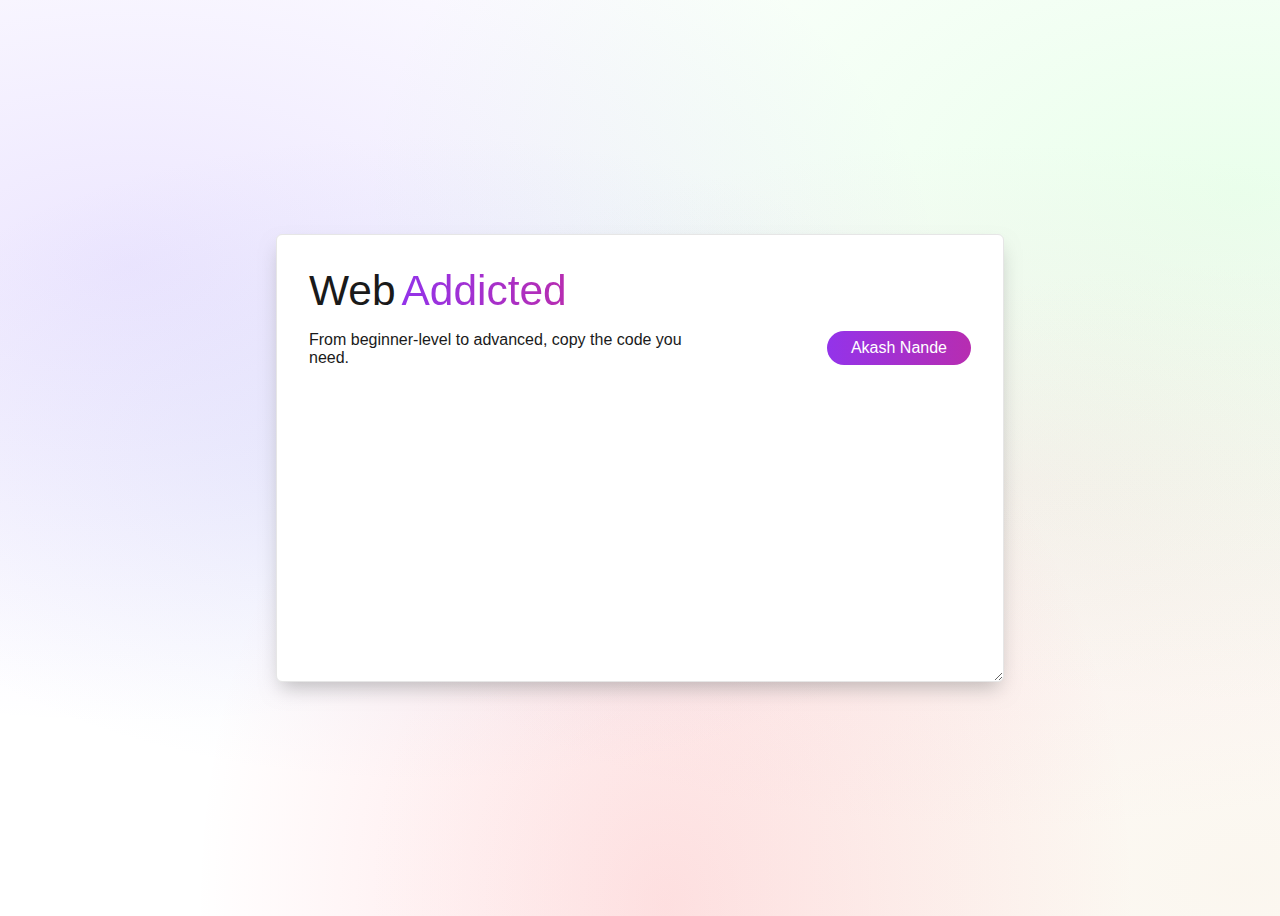
<file: Moving-Cards-Animation/index.html>
<!DOCTYPE html>
<html lang="en">
<head>
  <meta charset="UTF-8" />
  <title>Code Menu</title>
  <link rel="stylesheet" href="style.css">
  <link rel="stylesheet" href="https://cdnjs.cloudflare.com/ajax/libs/font-awesome/6.3.0/css/all.min.css"
  integrity="sha512-SzlrxWUlpfuzQ+pcUCosxcglQRNAq/DZjVsC0lE40xsADsfeQoEypE+enwcOiGjk/bSuGGKHEyjSoQ1zVisanQ=="
  crossorigin="anonymous" referrerpolicy="no-referrer" />
</head>
<body>
    <label for="theme">
      <input class="sr-only" type="checkbox" id="theme" />
      <i class="fa-solid fa-lightbulb"></i>
    </label>
    <main>
      <article>
        <div class="header">
          <h2><span>Web</span><span>Addicted</span></h2>
          <p>
            From beginner-level to advanced, copy the code you need.
          </p>
          <a href="" target="_blank">Akash Nande</a>
        </div>
        <div class="window">
          <div class="scene">
            <ul class="grid">
              <li>
                <div class="item">
                  <div class="item_icon">
                    <i class="fa-solid fa-display"></i>
                  </div>
                  <div class="item_text">Landing Pages</div>
                </div>
              </li>
              <li>
                <div class="item">
                  <div class="item_icon">
                    <i class="fa-solid fa-font"></i>
                  </div>
                  <div class="item_text">Text Animations</div>
                </div>
              </li>
              <li>
                <div class="item">
                  <div class="item_icon">
                    <i class="fa-solid fa-list"></i>
                  </div>
                  <div class="item_text">Login Forms</div>
                </div>
              </li>
              <li>
                <div class="item">
                  <div class="item_icon">
                    <i class="fa-solid fa-gamepad"></i>
                  </div>
                  <div class="item_text">JavaScript Games</div>
                </div>
              </li>
              <li>
                <div class="item">
                  <div class="item_icon">
                    <i class="fa-solid fa-toggle-on"></i>
                  </div>
                  <div class="item_text">Buttons</div>
                </div>
              </li>
              <li>
                <div class="item">
                  <div class="item_icon">
                    <i class="fa-solid fa-bars"></i>
                  </div>
                  <div class="item_text">Navigation Bars</div>
                </div>
              </li>
              <li>
                <div class="item">
                  <div class="item_icon">
                    <i class="fa-solid fa-plus"></i>
                  </div>
                  <div class="item_text">Other Codes</div>
                </div>
              </li>
              <li>
                <div class="item">
                  <div class="item_icon">
                    <i class="fa-solid fa-user-check"></i>
                  </div>
                  <div class="item_text">Register Forms</div>
                </div>
              </li>
              <li>
                <div class="item">
                  <div class="item_icon">
                    <i class="fa-solid fa-angles-right"></i>
                  </div>
                  <div class="item_text">Card Sliders</div>
                </div>
              </li>
              <li>
                <div class="item">
                  <div class="item_icon">
                    <i class="fa-solid fa-bolt"></i>
                  </div>
                  <div class="item_text">Bootstrap Elements</div>
                </div>
              </li>
              <li>
                <div class="item">
                  <div class="item_icon">
                    <i class="fa-solid fa-spinner"></i>
                  </div>
                  <div class="item_text">CSS Loading Animation</div>
                </div>
              </li>
              <li>
                <div class="item">
                  <div class="item_icon">
                    <i class="fa-solid fa-share-nodes"></i>
                  </div>
                  <div class="item_text">Social Menus</div>
                </div>
              </li>
            </ul>
          </div>
        </div>
      </article>
    </main>
</body>
</html>
</file>
<file: Moving-Cards-Animation/style.css>
@font-face {
    font-family: "Geist Sans";
    src: url("https://assets.codepen.io/605876/GeistVF.ttf") format("truetype");
  }
  
  *,
  *:after,
  *:before {
      box-sizing: border-box;
  }
  
  :root {
      --speed: 8s;
      --transition: 0.15s;
  }
  
  body {
      display: grid;
      place-items: center;
      min-height: 100vh;
      color: hsl(0 0% 10%);
      font-family: "Geist Sans", "SF Pro Text", "SF Pro Icons", "AOS Icons", "Helvetica Neue", Helvetica, Arial, sans-serif, system-ui;
      background-image:
          radial-gradient(at 27% 37%, hsla(215, 98%, 61%, 0.15) 0px, transparent 0%), 
      radial-gradient(at 97% 21%, hsla(125, 98%, 72%, 0.15) 0px, transparent 50%),
      radial-gradient(at 52% 99%, hsla(354, 98%, 61%, 0.15) 0px, transparent 50%),
      radial-gradient(at 10% 29%, hsla(256, 96%, 67%, 0.15) 0px, transparent 50%),
      radial-gradient(at 97% 96%, hsla(38, 60%, 74%, 0.15) 0px, transparent 50%),
      radial-gradient(at 33% 50%, hsla(222, 67%, 73%, 0.15) 0px, transparent 50%),
      radial-gradient(at 79% 53%, hsla(343, 68%, 79%, 0.15) 0px, transparent 50%);
      background-color: hsl(0 0% 100%);
      font-weight: 80;
      transition: background-color 0.25s, color 0.25s;
    overflow: hidden;
    font-size: 16px;;
  }
  
  main {
    padding: 2rem 0;
    width: 100%;
  }
  
  :root:has(#theme:checked) :is(body, .controls, .item) {
      background-color: hsl(0 0% 10%);
      color: hsl(0 0% 100%);
      border-color: hsl(0 0% 25%);
  }
  :root:has(#theme:checked) article {
      background-color: hsl(0 0% 10%);
      color: hsl(0 0% 100%);
      border-color: hsl(0 0% 25%);
      box-shadow: 0 10px 20px -5px hsl(0 0% 0% / 0.5);
  }
  :root:has(#theme:checked) .item {
      background-color: black;
  }
  :root:has(#theme:checked) li::before {
      background-color: black;
  }
  
  article {
      padding: 2rem;
    margin: 0 auto;
      width: 100%;
      box-shadow: 0 10px 20px -5px hsl(0 0% 50% / 0.5);
      border: 1px solid hsl(0 0% 90%);
      border-radius: 6px;
      background: hsl(0 0% 100%);
      resize: horizontal;
      overflow: hidden;
      max-width: min(calc(600px + 8rem), calc(100vw - 2rem));
      min-width: 340px;
      container-type: inline-size;
      transition: background-color 0.25s, color 0.25s, border 0.25s, box-shadow 0.25s;
  }
  h2 {
      display: flex;
      gap: 0.25ch;
      font-size: clamp(1.5rem, 4cqi + 1rem, 3rem);
      font-weight: 160;
      margin: 0;
      grid-column: 1 / -1;
  }
  
  h2 span:last-of-type {
      display: inline-block;
      background: linear-gradient(to right, #9333ea, #db2777, #9333ea) 0 0 / 400% 100% no-repeat;
      background-clip: text;
      color: transparent;
      animation: shade 4s infinite linear;
  }
  
  @keyframes shade {
      to {
          background-position: 100% 0;
      }
  }
  
  .header {
      display: grid;
      grid-template: auto 1fr / 6fr 4fr;
      gap: 1rem;
      margin-bottom: 2rem;
      transition: opacity 0.5s;
  }
  
  article a {
      align-self: start;
      text-decoration: none;
      justify-self: end;
      border-radius: 100px;
      padding: 0.5rem 1.5rem;
      border: 0;
      color: hsl(0 0% 100%);
      font-weight: 120;
      cursor: pointer;
      background: linear-gradient(to right, #9333ea, #db2777) 0 0 / 200% 100% no-repeat;
      transition: background-position 0.15s;
  }
  
  article a:is(:hover, :focus-visible) {
      background-position: 100% 0;
  }
  
  p {
      margin: 0;
  }
  
  .sr-only {
      position: absolute;
      width: 1px;
      height: 1px;
      padding: 0;
      margin: -1px;
      overflow: hidden;
      clip: rect(0, 0, 0, 0);
      white-space: nowrap;
      border-width: 0;
  }
  
  [for=theme] {
      width: 48px;
      aspect-ratio: 1;
      position: fixed;
      bottom: 1rem;
      right: 1rem;
      display: grid;
      place-items: center;
  }
  
  [for=theme] svg {
      width: 75%;
  }
  
  #theme + svg path:first-of-type,
  #theme:checked + svg path:last-of-type {
      opacity: 0;
  }
  #theme:checked + svg path:first-of-type {
      opacity: 1;
  }
  
  
  label, input {
      accent-color: #db2777;
      cursor: pointer;
  }
  
  /*	border: 2px solid red;*/
  .window {
      height: 250px;
      container-type: inline-size;
      transform-style: preserve-3d;
      width: 100%;
      outline: 4px dashed transparent;
      transition: outline 0.5s;
  }
  
  .scene {
      --buff: 3rem;
      height: 100%;
      width: 100%;
      mask:
          linear-gradient(transparent, white var(--buff) calc(100% - var(--buff)), transparent),
          linear-gradient(90deg, transparent, white var(--buff) calc(100% - var(--buff)), transparent);
      mask-composite: intersect;
  }
  
  
  .grid {
      --count: 6; 
      --inset: 0;
      --outset: 2.5;
      height: 100%;
      width: 100%;
      margin: 0;
      list-style-type: none;
      position: relative;
      display: grid;
      padding: 0 1rem;
      display: grid;
      grid-template-columns: 1fr 1fr;
      gap: 0 2rem;
      transition: transform 0.5s;
      /*	3D translation */
      transform:
          rotateX(calc(var(--rotate, 0) * 20deg))
          rotateZ(calc(var(--rotate, 0) * -20deg))
          skewX(calc(var(--rotate, 0) * 20deg));
  }
  
  :root:has(#dimension:checked) .grid {
      --rotate: 1;
  }
  
  li {
      min-height: 60px;
      transform-style: preserve-3d;
      width: 100%;
      z-index: calc(1 + var(--active));
  }
  li::before {
      content: "";
      position: absolute;
      inset: 4px 4px -2px -2px;
      border-radius: 6px;
      background: hsl(0 0% 0% / 0.1);
      filter: blur(calc(var(--active, 0) * 8px));
      z-index: -1;
      transition: scale var(--transition), opacity var(--transition), translate var(--transition), filter var(--transition);
      transform-origin: 50% 0;
      scale: 1 calc(1 + (var(--active, 0) * 0.05));
      --tw-shadow: 0 4px 6px -1px rgb(0 0 0 / 0.1), 0 2px 4px -2px rgb(0 0 0 / 0.1);
    box-shadow: 0 0 #0000, 0 0 #0000, var(--tw-shadow);
  }
  
  .grid:hover li {
      animation-play-state: paused;
  }
  
  .grid {
      transform-style: preserve-3d;
      gap: 1rem;
  }
  
  .item {
      align-items: center;
      background: hsl(0 0% 100%);
      border: 1px solid hsl(0 0% 90%);
      color: hsl(0 0% 10%);
      border-radius: 6px;
      cursor: pointer;
      display: flex;
      gap: 1rem;
      height: 100%;
      justify-content: start;
      overflow: hidden;
      padding: 1.25rem;
      text-align: center;
      width: 100%;
      transition: transform var(--transition), scale var(--transition), background-color 0.25s, color 0.25s, border 0.25s, box-shadow 0.25s;;
      scale: calc(1 + (var(--active, 0) * 0.05));
      transform: translate3d(0, 0, calc(var(--active, 0) * 24px));
  }
  .item_icon {
      width: 24px;
      color: rgb(124, 58, 237);
  }
  .item_text {
      flex: 1;
      text-align: center;
  }
  
  li:nth-of-type(1) { --index: 0; }
  li:nth-of-type(2) { --index: 0; }
  li:nth-of-type(3) { --index: 1; }
  li:nth-of-type(4) { --index: 1; }
  li:nth-of-type(5) { --index: 2; }
  li:nth-of-type(6) { --index: 2; }
  li:nth-of-type(7) { --index: 3; }
  li:nth-of-type(8) { --index: 3; }
  li:nth-of-type(9) { --index: 4; }
  li:nth-of-type(10) { --index: 4; }
  li:nth-of-type(11) { --index: 5; }
  li:nth-of-type(12) { --index: 5; }
  
  @container (width < 400px) {
      .header {
          grid-template: auto 1fr / 1fr;
      }
      .header a {
          justify-self: start;
      }
      .grid {
          --count: 12;
          --inset: 0;
          --outset: 3;
          grid-template-columns: 1fr;
      }
  
      li:nth-of-type(1) { --index: 0; }
      li:nth-of-type(2) { --index: 1; }
      li:nth-of-type(3) { --index: 2; }
      li:nth-of-type(4) { --index: 3; }
      li:nth-of-type(5) { --index: 4; }
      li:nth-of-type(6) { --index: 5; }
      li:nth-of-type(7) { --index: 6; }
      li:nth-of-type(8) { --index: 7; }
      li:nth-of-type(9) { --index: 8; }
      li:nth-of-type(10) { --index: 9; }
      li:nth-of-type(11) { --index: 10; }
      li:nth-of-type(12) { --index: 11; }
  
  
  }
  
  @media(prefers-reduced-motion: no-preference) {
      .grid {
          gap: 0 2rem;
      }
  
      li {
          --duration: calc(var(--speed) * 1);
          --delay: calc((var(--duration) / var(--count)) * (var(--index, 0) - 8));
          animation: slide var(--duration) var(--delay) infinite linear;
          translate: 0% calc(((var(--count) - var(--index)) + var(--inset, 0)) * 100%);
      }
      li:hover {
          --active: 1;
      }
      @keyframes slide {
          100% {
              translate: 0% calc(calc((var(--index) + var(--outset, 0)) * -100%));
          }
      }
  
  }
</file>
